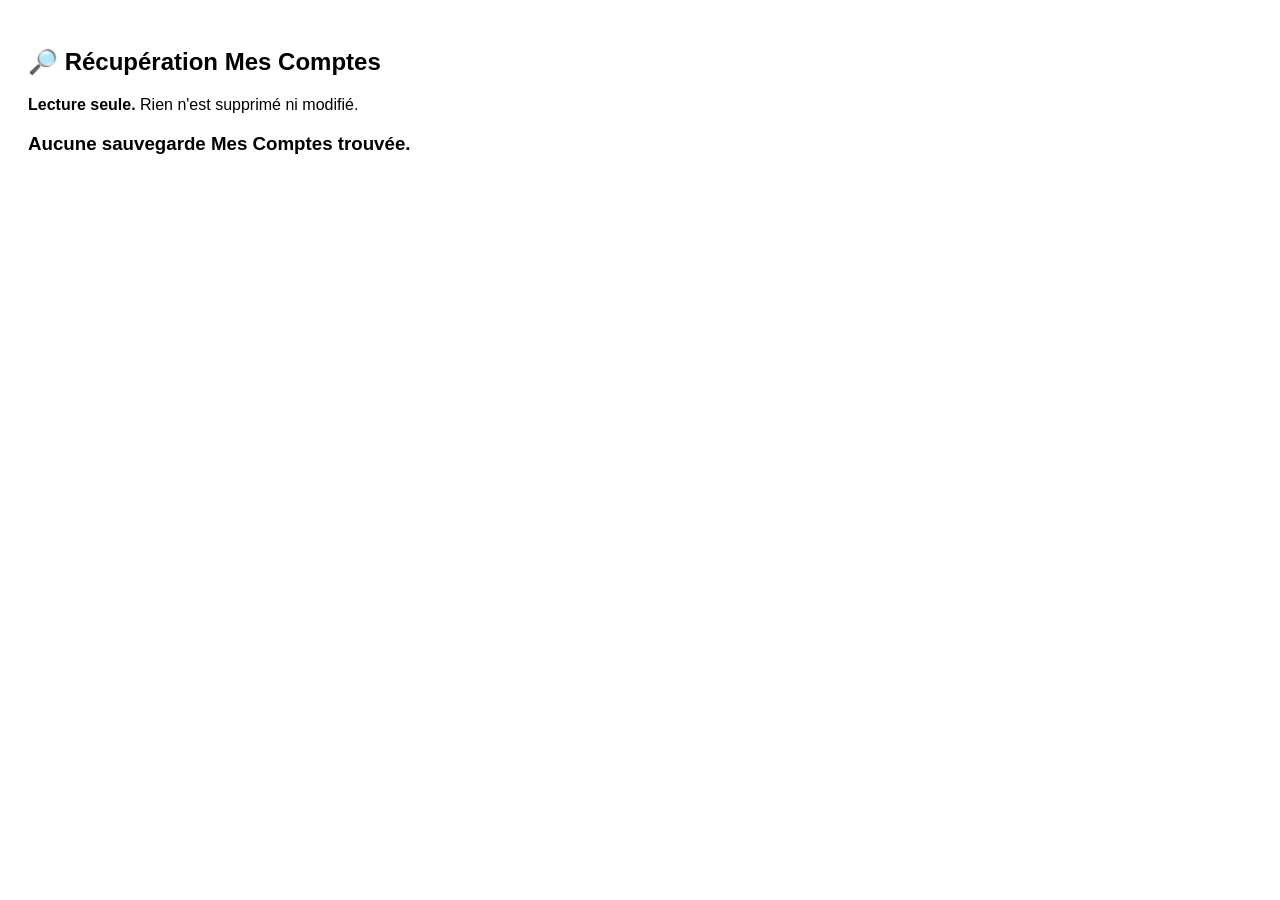
<file: recuperation-mes-comptes.html>
<!doctype html>
<html lang="fr">
<meta charset="utf-8">
<meta name="viewport" content="width=device-width,initial-scale=1">
<title>Récupération Mes Comptes</title>
<body style="font-family:Arial;padding:20px">
<h2>🔎 Récupération Mes Comptes</h2>
<p><b>Lecture seule.</b> Rien n'est supprimé ni modifié.</p>
<div id="r">Recherche…</div>
<script>
let r=document.getElementById("r"),a=[];
for(let i=0;i<localStorage.length;i++){
 let k=localStorage.key(i);
 if(k&&/mes-comptes|comptes/i.test(k)){
  let x=localStorage.getItem(k),n="?";
  try{let v=JSON.parse(x);n=Array.isArray(v.expenses)?v.expenses.length:"?"}
  catch(e){}
  a.push(k+" → "+n+" ligne(s)");
 }
}
r.innerHTML=a.length
 ? "<h3>"+a.length+" sauvegarde(s) trouvée(s)</h3><pre>"+a.join("\n")+"</pre>"
 : "<h3>Aucune sauvegarde Mes Comptes trouvée.</h3>";
</script>
</body>
</html>
</file>
